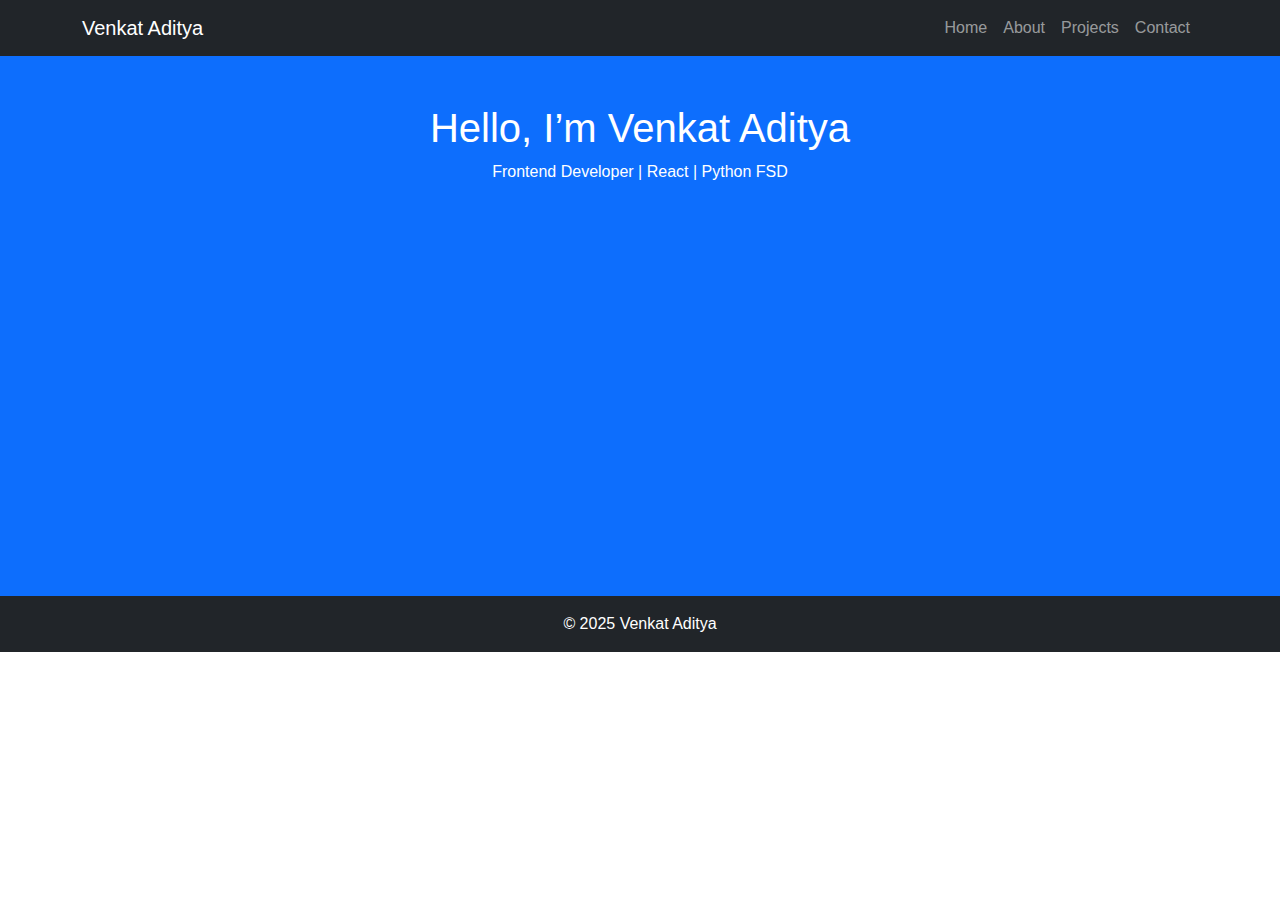
<file: index.html>
<!DOCTYPE html>
<html lang="en">
<head>
    <meta charset="UTF-8">
    <title>Venkat Aditya | Portfolio</title>
    <meta name="viewport" content="width=device-width, initial-scale=1.0">

    <!-- Bootstrap -->
    <link href="https://cdn.jsdelivr.net/npm/bootstrap@5.3.0/dist/css/bootstrap.min.css" rel="stylesheet">

    <!-- CSS -->
    <link rel="stylesheet" href="style.css">
</head>
<body>

<!-- Navbar -->
<nav class="navbar navbar-expand-lg navbar-dark bg-dark">
    <div class="container">
        <a class="navbar-brand" href="#">Venkat Aditya</a>
        <button class="navbar-toggler" data-bs-toggle="collapse" data-bs-target="#menu">
            <span class="navbar-toggler-icon"></span>
        </button>
        <div class="collapse navbar-collapse" id="menu">
            <ul class="navbar-nav ms-auto">
                <li class="nav-item"><a class="nav-link" href="index.html">Home</a></li>
                <li class="nav-item"><a class="nav-link" href="about.html">About</a></li>
                <li class="nav-item"><a class="nav-link" href="projects.html">Projects</a></li>
                <li class="nav-item"><a class="nav-link" href="contact.html">Contact</a></li>
            </ul>
        </div>
    </div>
</nav>

<!-- Hero -->
<section class="text-center p-5 bg-primary text-white">
    <h1>Hello, I’m Venkat Aditya</h1>
    <p>Frontend Developer | React | Python FSD</p>
</section>

<footer class="text-center p-3 bg-dark text-white">
    © 2025 Venkat Aditya
</footer>

<script src="https://cdn.jsdelivr.net/npm/bootstrap@5.3.0/dist/js/bootstrap.bundle.min.js"></script>
</body>
</html>
</file>
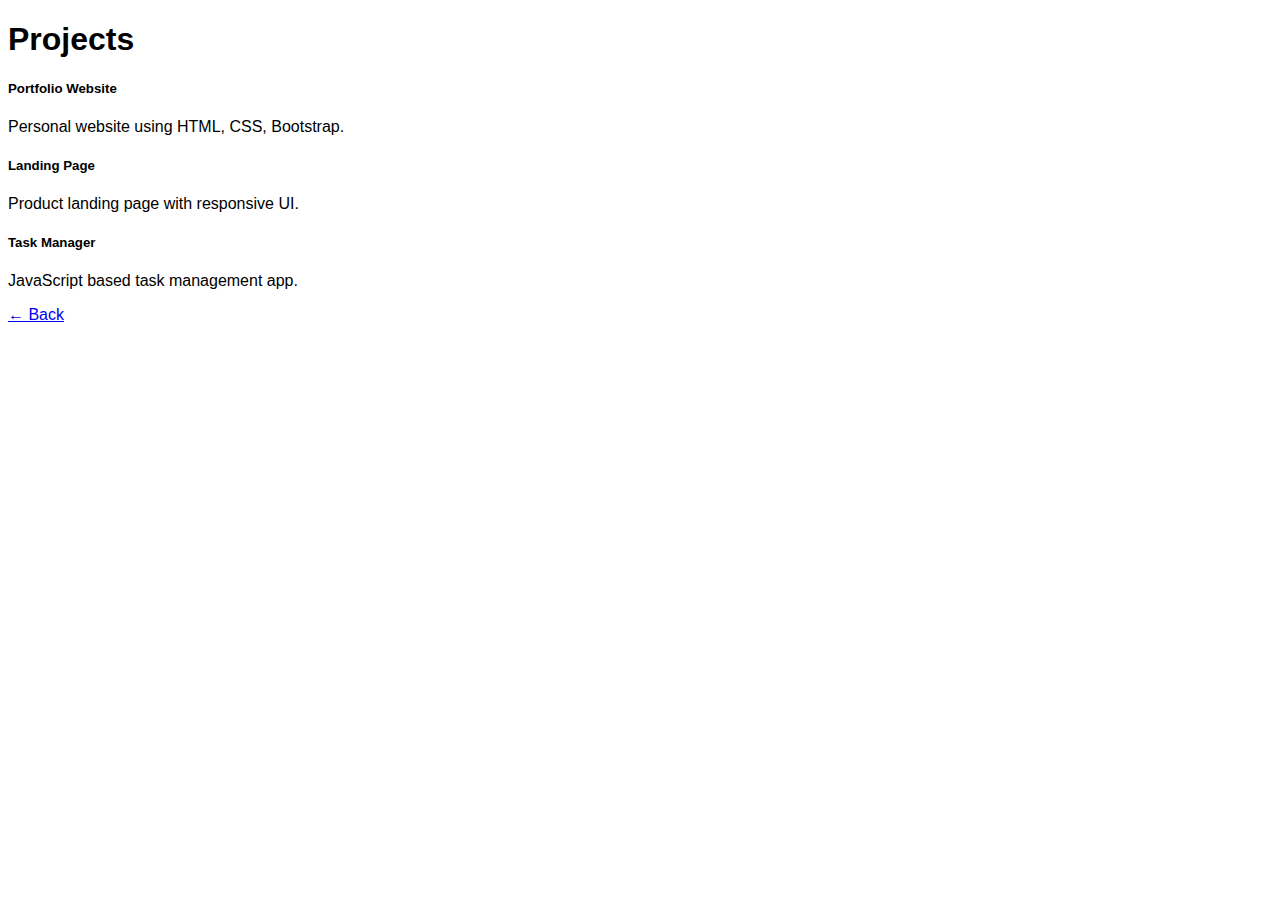
<file: projects.html>
<!DOCTYPE html>
<html>
<head>
<title>Projects</title>
<link rel="stylesheet" href="style.css">
</head>
<body class="container my-5">
<h1>Projects</h1>

<div class="row">
    <div class="col-md-4">
        <div class="card p-3">
            <h5>Portfolio Website</h5>
            <p>Personal website using HTML, CSS, Bootstrap.</p>
        </div>
    </div>
    <div class="col-md-4">
        <div class="card p-3">
            <h5>Landing Page</h5>
            <p>Product landing page with responsive UI.</p>
        </div>
    </div>
    <div class="col-md-4">
        <div class="card p-3">
            <h5>Task Manager</h5>
            <p>JavaScript based task management app.</p>
        </div>
    </div>
</div>

<a href="index.html">← Back</a>
</body>
</html>
</file>
<file: style.css>
body {
    font-family: Arial, sans-serif;
}

section {
    min-height: 60vh;
}
</file>
